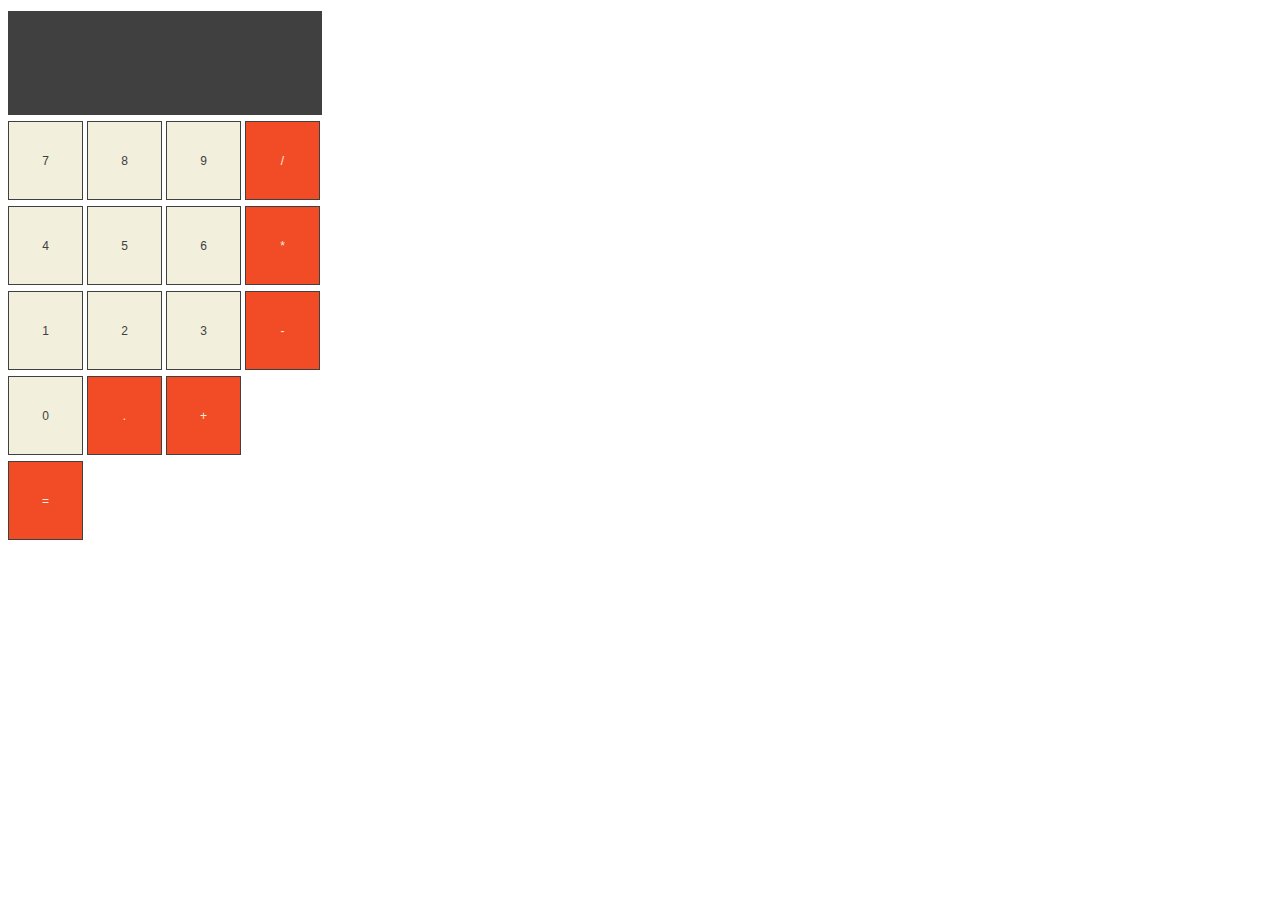
<file: assignment8-part1/calculator/index.html>
<!doctype html>
<html>
<head>
<meta charset="utf-8">
<title>Lab 2 - Calculator III</title>
<script src="../js/jquery-2.1.4.min.js"></script>
<script>
	$(function(){
		var calcScreen = $('#result');
		//Calculator styles
		$('input[type="button"]').css({
			width: "6.25em",
			padding: "2.625em 0.375em",
			border: "1px solid #404040",
			margin: "3px 0",
			backgroundColor: "#f2efdc",
			color: "#404040",
			fontSize: ".75em"														
		});
		$('#result').css({
			width: "18.75em",
			padding: "2.625em 0.375em",
			border: "1px solid #404040",
			margin: "3px 0",
			backgroundColor: "#404040",
			color: "#f2efdc",
			fontSize: "1em"
		});
		$('#divide, #multiply, #subtract, #period, #add, #equal').css({
			backgroundColor: "#f24c27",
			color: "#f2efdc",
		});
		//Calculator logic
		$('#container').on("click", function(event) {
			var calcBtn = event.target.value;			
		 	calcScreen.val(calcScreen.val() + calcBtn);
		});
		$('#equal').on("click", function() {
			var total = calcScreen.val();
			calcScreen.val(eval(total));
		});
	});
</script>
</head>
<body>
	<input type="text" readonly id="result">
    <br>
    <div id="container">
        <input type="button" id="seven" value="7">
        <input type="button" id="eight" value="8">
        <input type="button" id="nine" value="9">
        <input type="button" id="divide" value="/">
        <br>
        <input type="button" id="four" value="4">
        <input type="button" id="five" value="5">
        <input type="button" id="six" value="6">
        <input type="button" id="multiply" value="*">
        <br>
        <input type="button" id="one" value="1">
        <input type="button" id="two" value="2">
        <input type="button" id="three" value="3">
        <input type="button" id="subtract" value="-">
        <br>
        <input type="button" id="zero" value="0">
        <input type="button" id="period" value=".">
        <input type="button" id="add" value="+">
    </div>
    <input type="button" id="equal" value="=">
</body>
</html>
</file>
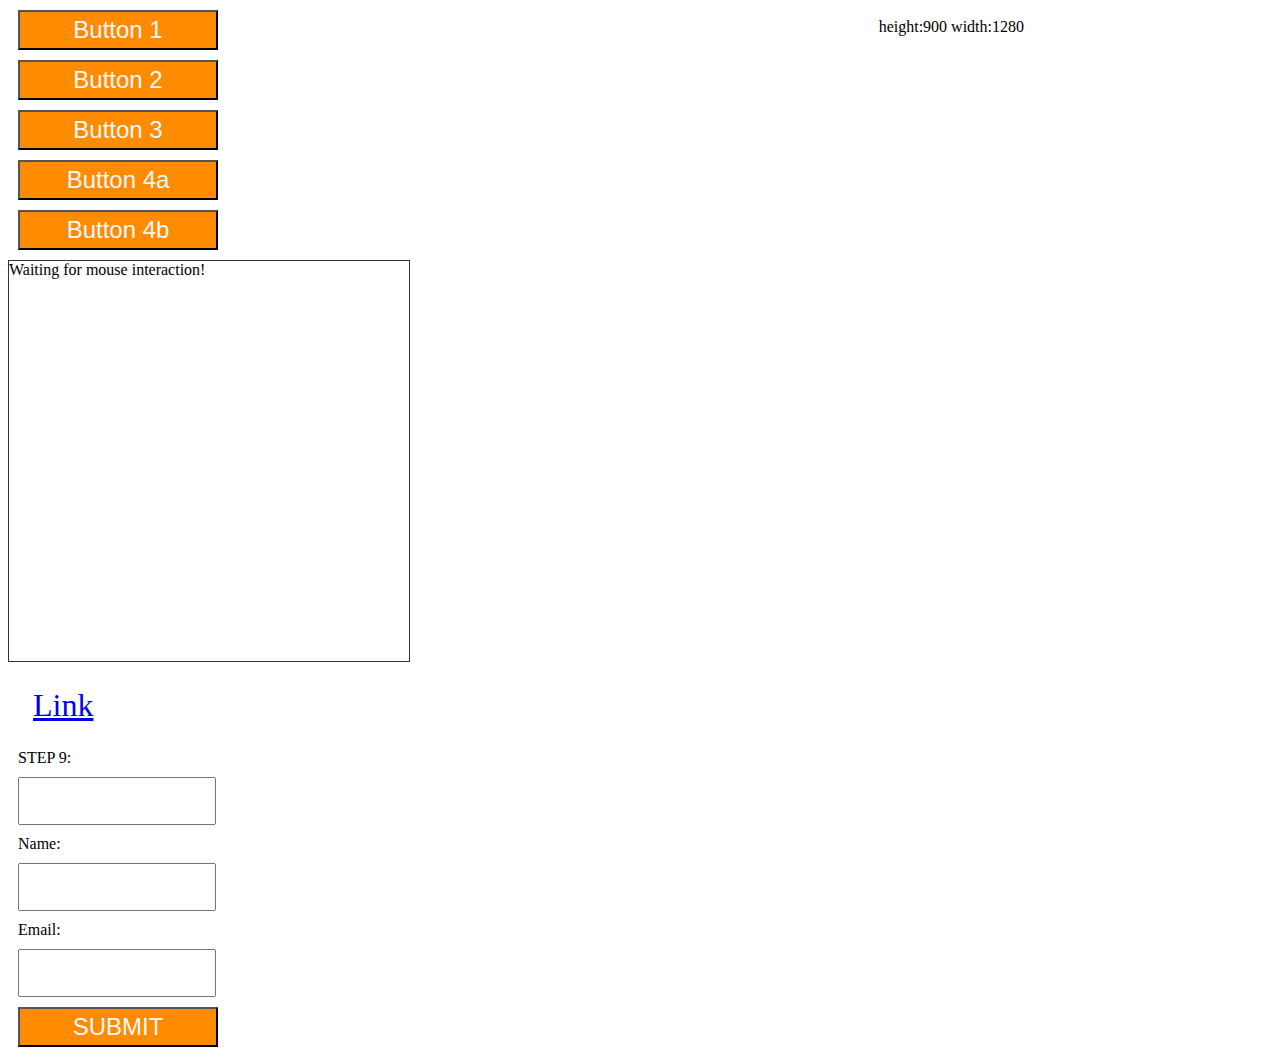
<file: assignment8-part1/jquery_practice.html>
<!DOCTYPE html>
<html lang="en">
<head>
	<meta charset="UTF-8">
	<title>Assignment 8 Part 1| JQuery Events</title>
	<link rel="stylesheet" href="css/styles.css">
	<script src="js/jquery-2.1.4.min.js"></script>
  <script>
		$(function() {
			//STEP 1
			$('body').append('<button>Button 1</button>');
			$('body button:eq(0)').click(function(event) {
				alert("Button with .click() method");
			});
			//STEP 2
			$('body').append('<button>Button 2</button>');
			$('body button:eq(1)').bind("click", function(event) {
				alert("Button with .bind() method");
			});
			//STEP 3
			$('body').append('<button>Button 3</button>');
			$('body button:eq(2)').on("click", function(event) {
				alert("Button with .on() method");
			});
			//STEP 4
			$('body').append('<section></section>');
			$('section').append('<button>Button 4a</button>')
					.append('<button>Button 4b</button>');
			$('section').on("click", "button", function(event) {
				alert("Buttons with single handler");
			});
			//STEP 5
			$('body').append('<div>Waiting for mouse interaction!</div>');
			$('div:first-of-type').height("400px").width("400px").css("border", "1px solid #333");
			//Decided to used .one() method instead of .on() method
			$('div').one({
				click: function() {alert("Mouse Click!");},
				mouseenter: function() {alert("Mouse Entered!");},
				mouseleave: function() {alert("Mouse Left!");}
			});
			//STEP 6
			$('div').wrapInner('<span></span>');
			//STEP 7 
			$('body').append('<a href="https://www.google.com/">Link</a>')
			$('body a').on("click", function(e) {
					e.preventDefault();
					$('a').css("color", "red");
					alert(e.target.nodeName + " is the node that triggered the event!");
			});
			//STEP 8
			$('body').append('<div></div>');
			$(window).resize(function() {
			$('div:last-of-type').text("height:" + $(window).height() + " width:" + $(window).width());
			});
			//STEP 9
			$('body').append('<label>STEP 9:</label><input>');
			$('body input:eq(0)').attr("type", "text");
			$('body input:eq(0)').focus(function() {
				$('body input:eq(0)').addClass("highlight");
			});
			$('body input').focusout(function() {
				$('body input').removeClass("highlight");
			});
			//STEP 10
			$('body').append('<form></form>');
			$('body form').append('<label>Name:</label><input type="text">').append('<label>Email:</label><input type="email">');
			$('body form').append('<input type="button" value="SUBMIT">');
			$('form input[type="button"]').on("click", function(event){
				var userName = $('form input[type="text"]').val();
				var userEmail = $('form input[type="email"]').val();
				if(userName === ""){$('form input[type="text"]').addClass("warning");}
				if(userEmail === ""){$('form input[type="email"]').addClass("warning");}
				if(userName !== "" && userEmail !== ""){
					$('form input[type="text"]').addClass("success");
					$('form input[type="email"]').addClass("success");
				}
				if(userName === "" || userEmail === ""){alert("Please fill out both fields!");}
			});
		});
	</script>
</head>
	<body>
	</body>
</html>
</file>
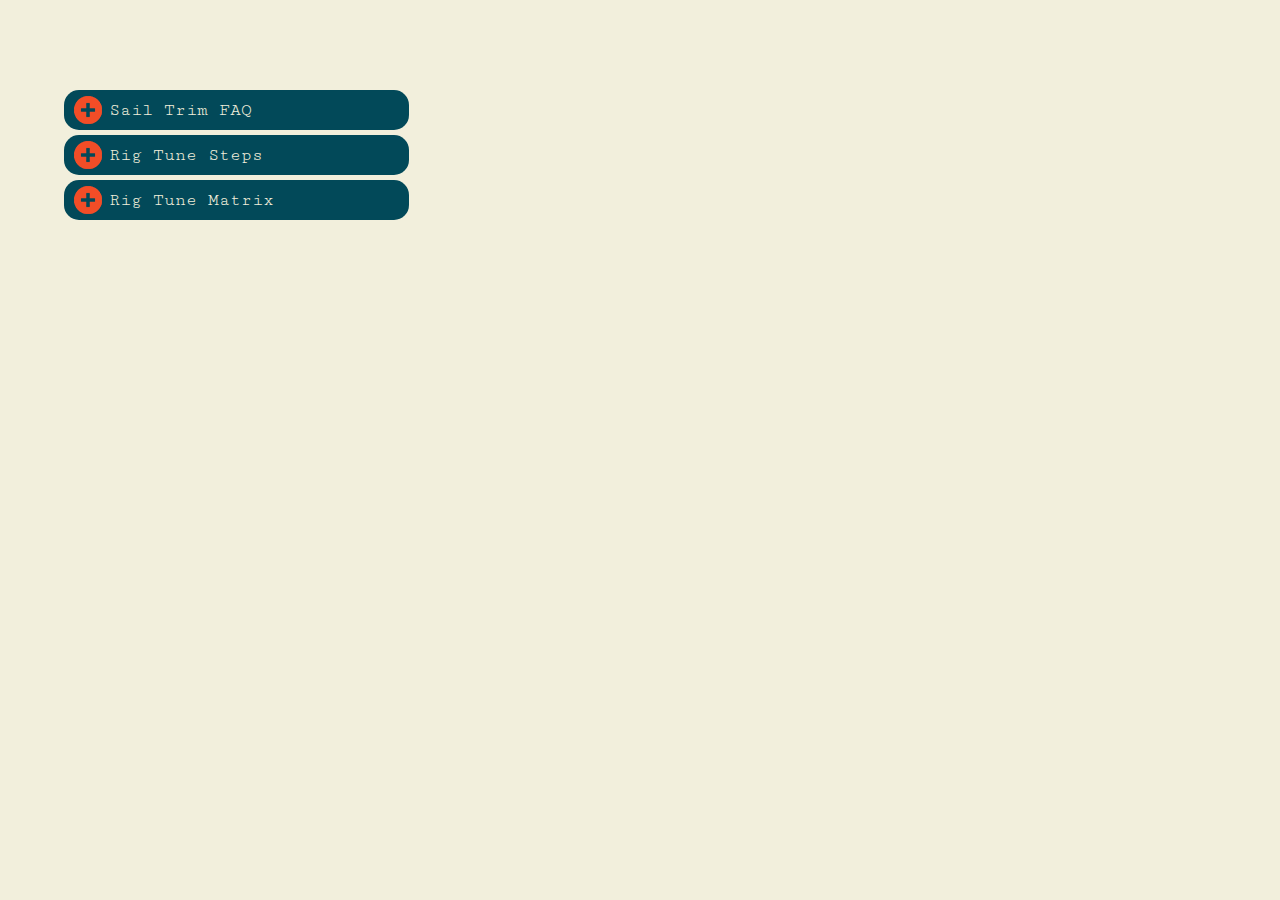
<file: assignment8-part2/accordion.html>
<!DOCTYPE html>
<html lang="en">
<head>
	<meta charset="UTF-8">
	<title>A jQuery Accordion</title>
	<link rel='stylesheet' href='https://fonts.googleapis.com/css?family=Cutive+Mono'>
	<link rel="stylesheet" href="css/accordion.css">
	<script src="js/jquery-2.1.4.min.js"></script>
	<script src="js/accordion.js"></script>
</head>
<body>
	<section class="accordion">
		<a href="#heading-1">Sail Trim FAQ</a>
		<div id="heading-1">
			<p>You're on the accordion 1, varius eu nisi sit amet, porttitor pellentesque ex. Fusce placerat sagittis neque, eget ultrices augue sollicitudin et. Nam eu cursus est. Donec sed est purus. Sed ornare accumsan fringilla. Vestibulum ante ipsum primis in faucibus orci luctus et ultrices posuere cubilia Curae; Pellentesque porttitor lacus tortor, vel accumsan lectus gravida ultricies. Pellentesque at rhoncus nulla, eu fermentum erat. Suspendisse dapibus semper tincidunt. Ut vestibulum metus nec blandit semper. Nulla consequat massa eu tortor elementum suscipit. In a mattis ante. Proin molestie, felis ut hendrerit lacinia, nunc ligula imperdiet ante, sed efficitur ipsum sem non lectus.</p>
		</div>
		<a href="#heading-2">Rig Tune Steps</a>
		<div id="heading-2">
			<p>You're on the accordion 2, varius eu nisi sit amet, porttitor pellentesque ex. Fusce placerat sagittis neque, eget ultrices augue sollicitudin et. Nam eu cursus est. Donec sed est purus. Sed ornare accumsan fringilla. Vestibulum ante ipsum primis in faucibus orci luctus et ultrices posuere cubilia Curae; Pellentesque porttitor lacus tortor, vel accumsan lectus gravida ultricies. Pellentesque at rhoncus nulla, eu fermentum erat. Suspendisse dapibus semper tincidunt. Ut vestibulum metus nec blandit semper. Nulla consequat massa eu tortor elementum suscipit. In a mattis ante. Proin molestie, felis ut hendrerit lacinia, nunc ligula imperdiet ante, sed efficitur ipsum sem non lectus.</p>
		</div>
		<a href="#heading-3">Rig Tune Matrix</a>
		<div id="heading-3">
			<p>You're on the accordion 3, varius eu nisi sit amet, porttitor pellentesque ex. Fusce placerat sagittis neque, eget ultrices augue sollicitudin et. Nam eu cursus est. Donec sed est purus. Sed ornare accumsan fringilla. Vestibulum ante ipsum primis in faucibus orci luctus et ultrices posuere cubilia Curae; Pellentesque porttitor lacus tortor, vel accumsan lectus gravida ultricies. Pellentesque at rhoncus nulla, eu fermentum erat. Suspendisse dapibus semper tincidunt. Ut vestibulum metus nec blandit semper. Nulla consequat massa eu tortor elementum suscipit. In a mattis ante. Proin molestie, felis ut hendrerit lacinia, nunc ligula imperdiet ante, sed efficitur ipsum sem non lectus.</p>
		</div>
	</section>
</body>
</html>
</file>
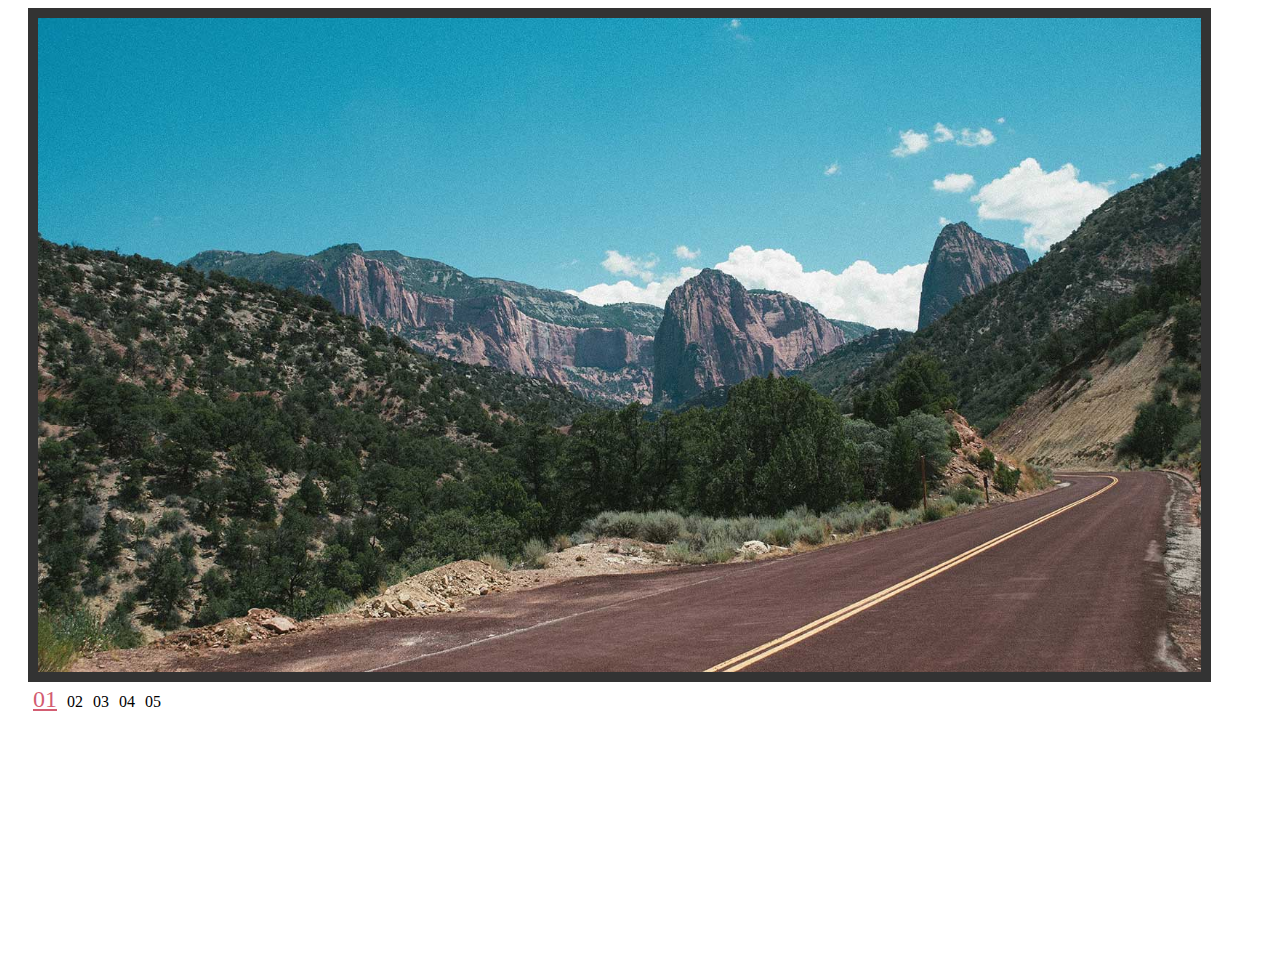
<file: assignment8-part2/slide.html>
<!DOCTYPE html>
<html lang="en">
<head>
	<meta charset="UTF-8">
	<title>A jQuery Image Slideshow</title>
	<script src="js/jquery-2.1.4.min.js"></script>
	<script src="js/slider.js"></script>
</head>
<body>
<main>
	<img id="slide" src="img/desert_1600x900.jpg" alt="">
	<section id="slides">
		<img src="img/desert_1600x900.jpg" alt="desert views">
		<img src="img/ocean_1600x900.jpg" alt="ocean storm">
		<img src="img/rally_1600x900.jpg" alt="rally driver">
		<img src="img/tv_1600x900.jpg" alt="retro television">
		<img src="img/type_1600x900.jpg" alt="typewrite in pieces">
	</section>
	<nav id="slideNavigation"></nav>
</main>
</body>
</html>
</file>
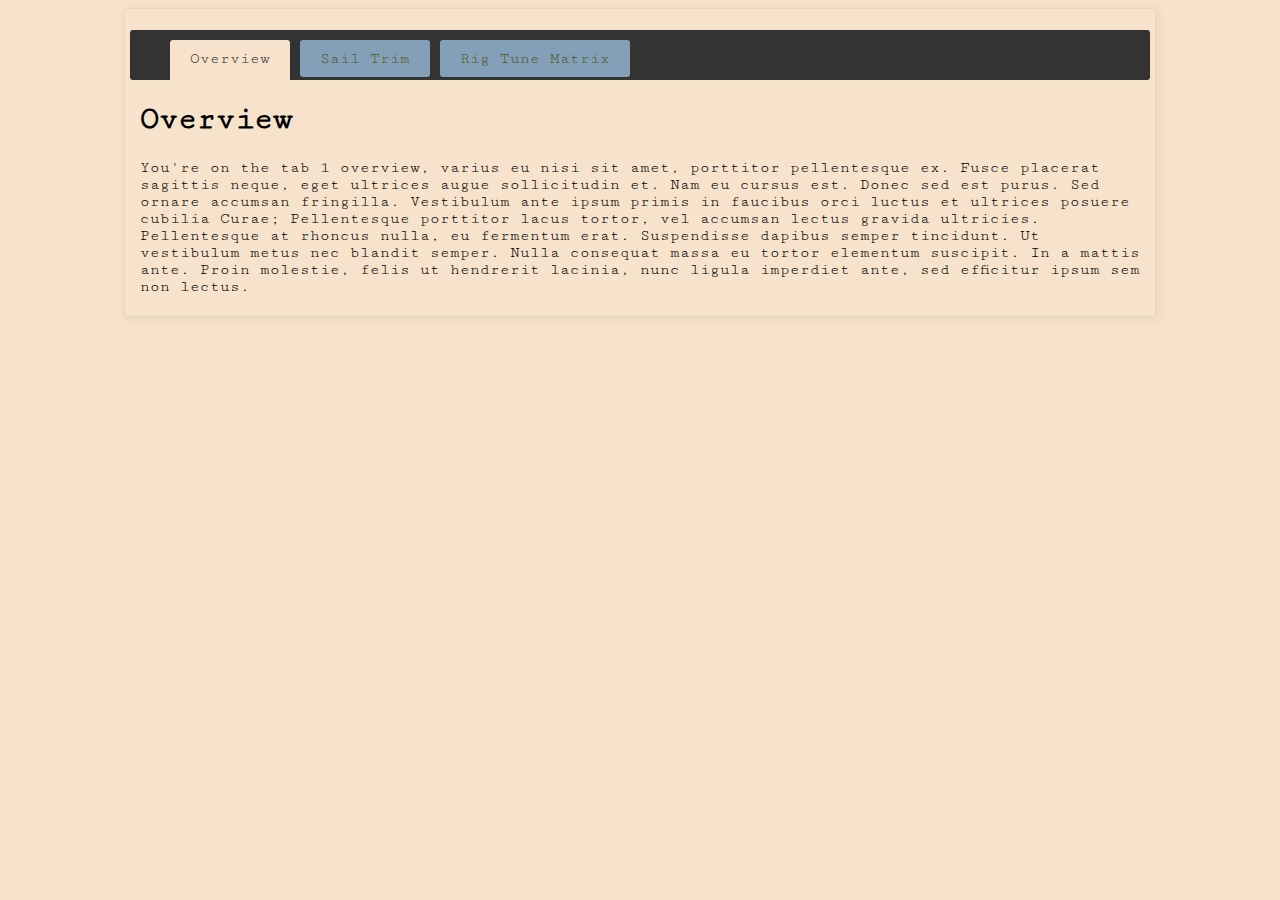
<file: assignment8-part2/tabs.html>
<!DOCTYPE html>
<html lang="en">
<head>
	<meta charset="UTF-8">
	<title>A jQuery Tabs</title>
	<link rel='stylesheet' href='https://fonts.googleapis.com/css?family=Cutive+Mono'>
	<link rel="stylesheet" href="css/tabs.css">
	<script src="js/jquery-2.1.4.min.js"></script>
	<script src="js/tabs.js"></script>
</head>
<body>
	<section class="tabs">
		<nav class="tab-navigation">
			<ul>
				<li class="selected"><a href="#tab-1">Overview</a></li>
				<li><a href="#tab-2">Sail Trim</a></li>
				<li><a href="#tab-3">Rig Tune Matrix</a></li>
			</ul>
		</nav>
		<section>
			<div id="tab-1">
				<h1>Overview</h1>
				<p>You're on the tab 1 overview, varius eu nisi sit amet, porttitor pellentesque ex. Fusce placerat sagittis neque, eget ultrices augue sollicitudin et. Nam eu cursus est. Donec sed est purus. Sed ornare accumsan fringilla. Vestibulum ante ipsum primis in faucibus orci luctus et ultrices posuere cubilia Curae; Pellentesque porttitor lacus tortor, vel accumsan lectus gravida ultricies. Pellentesque at rhoncus nulla, eu fermentum erat. Suspendisse dapibus semper tincidunt. Ut vestibulum metus nec blandit semper. Nulla consequat massa eu tortor elementum suscipit. In a mattis ante. Proin molestie, felis ut hendrerit lacinia, nunc ligula imperdiet ante, sed efficitur ipsum sem non lectus.</p>
			</div>
			<div id="tab-2" class="hidden">
				<h1>Sail Trim</h1>
				<p>You're on the tab 2 overview, varius eu nisi sit amet, porttitor pellentesque ex. Fusce placerat sagittis neque, eget ultrices augue sollicitudin et. Nam eu cursus est. Donec sed est purus. Sed ornare accumsan fringilla. Vestibulum ante ipsum primis in faucibus orci luctus et ultrices posuere cubilia Curae; Pellentesque porttitor lacus tortor, vel accumsan lectus gravida ultricies. Pellentesque at rhoncus nulla, eu fermentum erat. Suspendisse dapibus semper tincidunt. Ut vestibulum metus nec blandit semper. Nulla consequat massa eu tortor elementum suscipit. In a mattis ante. Proin molestie, felis ut hendrerit lacinia, nunc ligula imperdiet ante, sed efficitur ipsum sem non lectus.</p>
				<p>Overview, varius eu nisi sit amet, porttitor pellentesque ex. Fusce placerat sagittis neque, eget ultrices augue sollicitudin et. Nam eu cursus est. Donec sed est purus. Sed ornare accumsan fringilla. Vestibulum ante ipsum primis in faucibus orci luctus et ultrices posuere cubilia Curae; Pellentesque porttitor lacus tortor, vel accumsan lectus gravida ultricies. Pellentesque at rhoncus nulla, eu fermentum erat. Suspendisse dapibus semper tincidunt. Ut vestibulum metus nec blandit semper. Nulla consequat massa eu tortor elementum suscipit. In a mattis ante. Proin molestie, felis ut hendrerit lacinia, nunc ligula imperdiet ante, sed efficitur ipsum sem non lectus.</p>
			</div>
			<div id="tab-3" class="hidden">
				<h1>Rig Tune Matrix</h1>
				<p>You're on the tab 3 overview,r, varius eu nisi sit amet, porttitor pellentesque ex. Fusce placerat sagittis neque, eget ultrices augue sollicitudin et. Nam eu cursus est. Donec sed est purus. Sed ornare accumsan fringilla. Vestibulum ante ipsum primis in faucibus orci luctus et ultrices posuere cubilia Curae; Pellentesque porttitor lacus tortor, vel accumsan lectus gravida ultricies. Pellentesque at rhoncus nulla, eu fermentum erat. Suspendisse dapibus semper tincidunt. Ut vestibulum metus nec blandit semper. Nulla consequat massa eu tortor elementum suscipit. In a mattis ante. Proin molestie, felis ut hendrerit lacinia, nunc ligula imperdiet ante, sed efficitur ipsum sem non lectus.</p>
			</div>
		</section>
	</section>
</body>
</html>
</file>
<file: assignment8-part1/css/styles.css>
body {
	width: 100%;
}

a {
	display: block;
	font-size: 2em;
	padding: 25px;	
}

button,
input[type="button"]{
	display: block;
	width: 200px;
	height: 40px;
	background-color: darkorange;
	color: aliceblue;
	font-size: 1.5em;
	margin: 10px;
}

div:last-of-type {
	position: absolute;
	top: 2%;
	right: 20%;
}

input[type="text"],
input[type="email"]{
	display: block;
	width: 180px;
	height: 30px;
	margin: 10px;
	padding: 7px;
	color: #333;
	font-size: 1.25em;
}
label {
	margin: 10px;
}

.highlight {
	background-color: lightgrey;
}
.warning {
	border: 1px solid red;
}
.success {
	border: 1px solid green;
}
</file>
<file: assignment8-part2/css/accordion.css>
/* base page styles
-----------------------------------------------*/
body {
	background-color: #f2efdc;
	color: #404040;
	max-width: 100%;
	font-family: 'Cutive Mono', Ariel, sans-serif;
	font-size: .75em;
	font-weight: 400;
}
img {
	width: 100%;
	height: auto;
}

/* accordion styles 
-----------------------------------------------*/
.accordion {
	position: absolute;
	top: 10%;
	left: 5%;
}
.accordion div {
	display: none;
}
.accordion, .accordion a{
	width: 300px;
}
.accordion div {
	margin-left: 10px
}
.accordion p {
	padding: 0 10px;
}
.accordion a {
	display: block;
	text-decoration: none;
	background: url('../img/plus.png') no-repeat 3% 50%;
	color: #f2efdc;
	background-color: #024959;
	font-size: 1.5em;
	font-weight: 400;
	padding: 10px 0 10px 45px;
	margin-bottom: 5px;
	border-radius: 15px;
}
.accordion .minus {
	background: url('../img/minus.png') no-repeat 3% 50%;
	background-color: #037e8c;
	border-radius: 15px 15px 0 0;
}
</file>
<file: assignment8-part2/css/tabs.css>
/* base styles
-----------------------------------------------*/
body {
	background-color: #f7e3cb;
	max-width: 100%;
	font-family: 'Cutive Mono', Arial, sans-serif; 
	font-weight: 400;
}

/* tab styles
-----------------------------------------------*/
.tabs {
	max-width: 1020px;
	margin: 0 auto;
	border: 1px solid rgba(51,51,51,.08);
	box-shadow: 2px 2px 10px rgba(51,51,51,.09);
	border-radius: 3px;
	padding: 5px;
}
.tabs p, .tabs h1 {
	padding: 0 10px;
}
.tabs .tab-navigation {
	width: 100%;
	height: 50px;
	background-color: #333;
	border-radius: 3px;
}
.tab-navigation a {
	text-decoration: none;
	padding: 10px;
	border-radius: 3px;
	color: #515b1e;
}
.tabs .selected a {
	color: #333;
}
.tab-navigation ul li {
	display: inline-block;
	margin-top: 10px;
	background-color: #84a0b9;
	padding: 10px;
	border-radius: 3px;
}
.tabs .hidden {
	display: none;
}
.tabs .selected {
	background-color: #f7e3cb;
	border-radius: 3px;
	padding-bottom: 25px;
}
</file>
